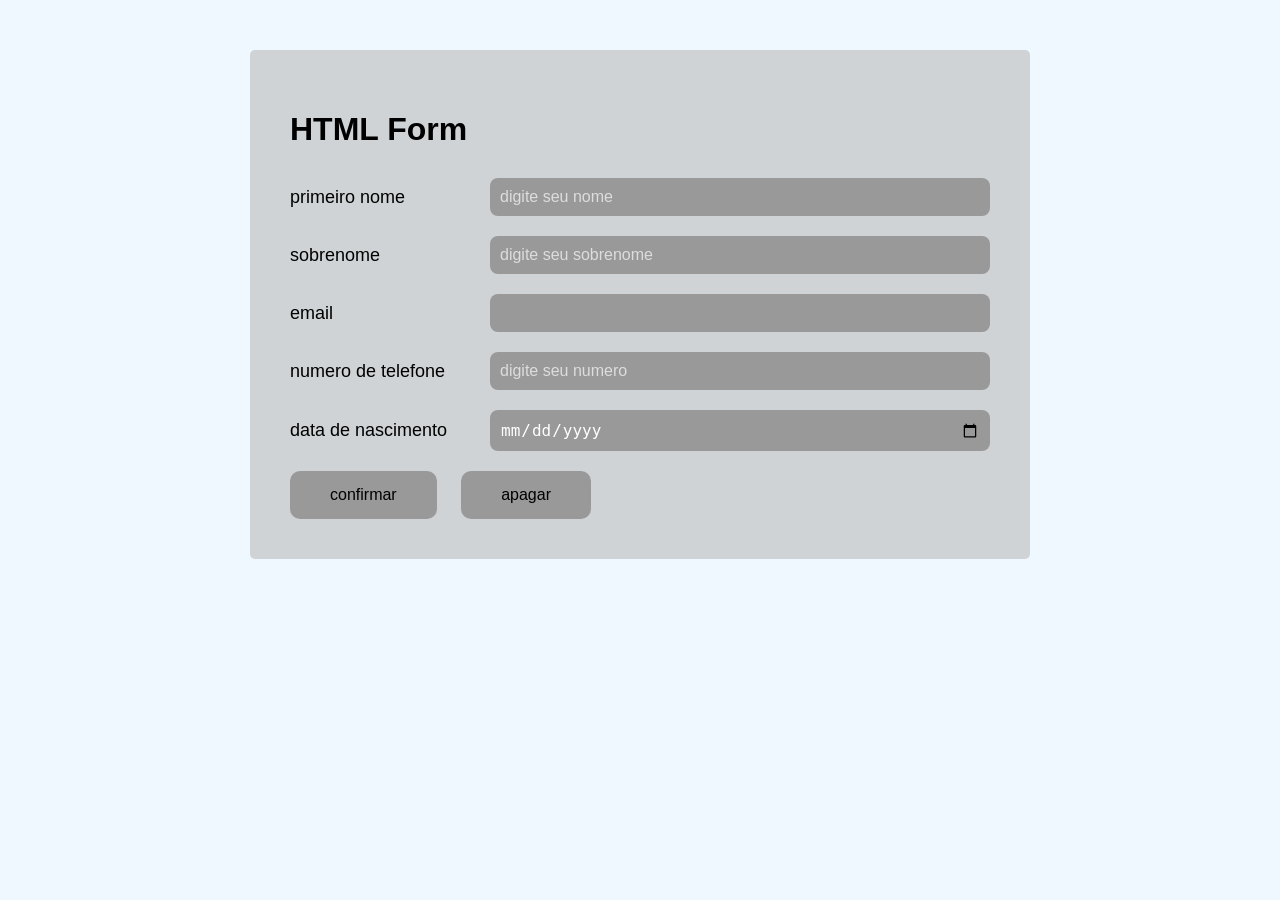
<file: index.html>
<!DOCTYPE html>
<html lang="en">

<head>
    <link rel="stylesheet" href="style.css">
    <meta charset="UTF-8">
    <meta name="viewport" content="width=device-width, initial-scale=1.0">
    <title>formulário</title>
</head>

<body>

    <div class="container">
        <h1>HTML Form</h1>
        <form>


            <div class="form-group">
                <label>primeiro nome</label>
                <input type="text" id="nome" placeholder="digite seu nome">
            </div>

            <div class="form-group">
                <label>sobrenome</label>
                <input type="text" id="nome" placeholder="digite seu sobrenome">
            </div>

            <div class="form-group">
                <label>email</label>
                <input type="text">
            </div>

            <div class="form-group">
                <label>numero de telefone</label>
                <input type="text" id="nome" placeholder="digite seu numero">
            </div>

            <div class="form-group">
                <label>data de nascimento</label>
                <input type="date">
            </div>

            <button type="submit" class="button">confirmar</button>
            <button type="reset" class="button">apagar</button>


        </form>
    </div>

</body>

</html>
</file>
<file: style.css>
body {
    font-family: arial, sans-serif;
    background-color: aliceblue;
}

.container {
    width: 700px;
    margin: 50px auto;
    background-color: #cfd3d6;
    padding: 40px;
    border-radius: 5px;
}

.form-group {
    display: flex;
    align-items: center;
    margin-bottom: 20px;
}

h1 {
    margin-bottom: 30px;
}

label {
    width: 200px;
    font-size: 18px;
}

input {
    flex: 1;
    padding: 10px;
    border: none;
    border-radius: 8px;
    background-color: #999;
    color: white;
    font-size: 16px;
}

input::placeholder {
    color: #ddd;
}

button {
    padding: 15px 40px;
    margin-right: 20px;
    border: none;
    border-radius: 10px;
    background-color: #999;
    font-size: 16px;
    cursor: pointer;
}

button:hover {
    background-color: #777;
}
</file>
